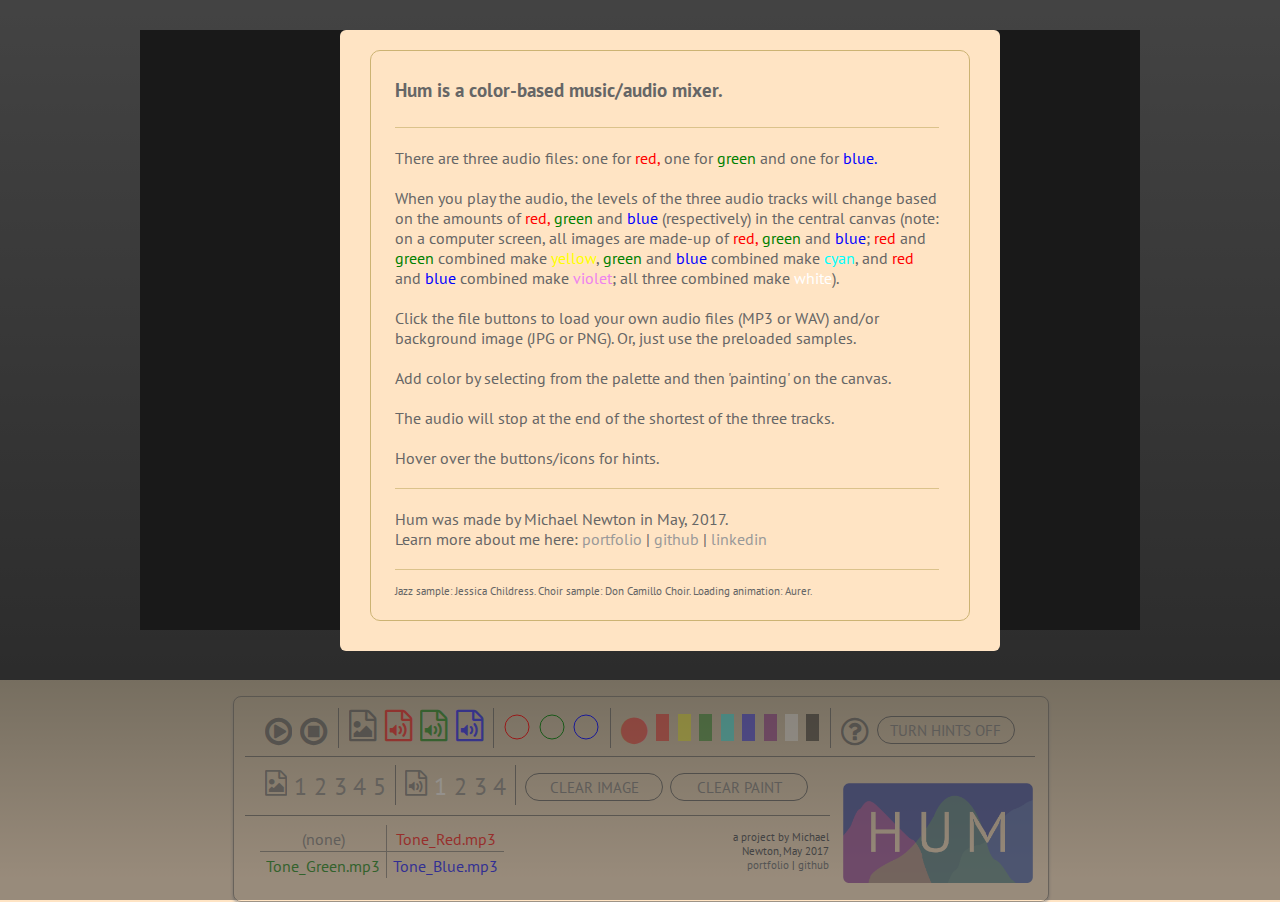
<file: index.html>
<!DOCTYPE html>
<html>
  <head>
    <title>Hum</title>
    <link rel="stylesheet" type="text/css"
          href="https://fonts.googleapis.com/css?family=PT+Sans+Narrow|PT+Sans|PT+Sans:700|Average+Sans|Crimson+Text|Amiri">
    </link>
    <link rel="stylesheet" href="./font-awesome-4.7.0/css/font-awesome.min.css">
    <link rel="stylesheet" href="./css/main.css">

    <link rel="stylesheet" href="./css/jquery-ui.min.css">
    <link rel="stylesheet" href="./css/jquery-ui.structure.min.css">
    <link rel="stylesheet" href="./css/jquery-ui.theme.min.css">
    <style></style>
  </head>

  <!-- <canvas id="canvasTwo" width="1000px" height="600px"  style="position:absolute; z-index:20; cursor: url(defaults/circle.png), auto;"></canvas> -->

  <body>
    <div class="instrux" id="instrux">
      <div class="innerInstrux">
        <div class="innerInstruxText">
          <h3>Hum is a color-based music/audio mixer.</h3>
          <br/><hr class='instruxHR' style="margin-left: 0px;"></hr><br/>
          There are three audio files: one for <span style="color:red">red,</span> one for <span style="color:green">green</span> and one for <span style="color:blue">blue.</span>
          <br/><br/>
          When you play the audio, the levels of the three audio tracks will change based on the amounts of <span style="color:red">red,</span> <span style="color:green">green</span> and <span style="color:blue">blue</span> (respectively) in the central canvas (note: on a computer screen, all images are made-up of <span style="color:red">red,</span> <span style="color:green">green</span> and <span style="color:blue">blue</span>; <span style="color:red">red</span> and <span style="color:green">green</span> combined make <span style="color:yellow">yellow</span>, <span style="color:green">green</span> and <span style="color:blue">blue</span> combined make <span style="color:cyan">cyan</span>, and <span style="color:red">red</span> and <span style="color:blue">blue</span> combined make <span style="color:violet">violet</span>; all three combined make <span style="color:white">white</span>).
          <br/><br/>
          Click the file buttons to load your own audio files (MP3 or WAV) and/or background image (JPG or PNG). Or, just use the preloaded samples.
          <br/><br/>
          Add color by selecting from the palette and then 'painting' on the canvas.
          <br/><br/>
          The audio will stop at the end of the shortest of the three tracks.
          <br/><br/>
          Hover over the buttons/icons for hints.
          <br/><br/><hr class='instruxHR' style="margin-left: 0px;"></hr><br/>
          Hum was made by Michael Newton in May, 2017.
          <br/>
          Learn more about me here: <a href="http://www.one-timepad.com">portfolio</a> | <a href="https://github.com/minusobjects">github</a> | <a href="https://www.linkedin.com/in/michael-newton-976588140/">linkedin</a>
          <br/><br/><hr class='instruxHR' style="margin-left: 0px;"></hr>
          <div style="font-size:.7em; margin-top:14px; margin-bottom:14px">Jazz sample: Jessica Childress. Choir sample: Don Camillo Choir. Loading animation: Aurer.</div>
        </div>
      </div>
    </div>

    <div id="loadingAnim" class="loader loader--style3" title="Loading...">
      <svg version="1.1" id="loader-2" xmlns="http://www.w3.org/2000/svg" xmlns:xlink="http://www.w3.org/1999/xlink" x="0px" y="0px"
      width="400px" height="400px" viewBox="0 0 50 50" style="enable-background:new 0 0 50 50;" xml:space="preserve">
      <path fill="#000" d="M43.935,25.145c0-10.318-8.364-18.683-18.683-18.683c-10.318,0-18.683,8.365-18.683,18.683h4.068c0-8.071,6.543-14.615,14.615-14.615c8.072,0,14.615,6.543,14.615,14.615H43.935z">
        <animateTransform attributeType="xml"
        attributeName="transform"
        type="rotate"
        from="0 25 25"
        to="360 25 25"
        dur="0.6s"
        repeatCount="indefinite"/>
      </path>
    </svg>
    <div class="loadingText">
      LOADING
    </div>
  </div>

    <div id="main" class="mainDiv">
    <div id="canvasDiv" class="canvasDiv">
      <canvas id="canvas" width="1000px" height="600px" class="canvasOne"></canvas>
      <div id="bar" class="bar"></div>
    <br/><br/>
  </div>
    <div id="bottom" class="bottomDiv">
      <div class="bottomCenter">
    <ul class="topButtons">
      <li>
      <div id="playDiv" class="playDiv" style="display:block"><a class="grayButton button" id='colorInfoButton' title="colorInfoButton"><i class="fa fa-play-circle-o"></i></a></div>
      <div id="pauseDiv" class="pauseDiv" style="display:none"><a class="grayButton button" id='pauseButton' title="pauseButton"><i class="fa fa-pause-circle-o"></i></a></div>
      </li>

      <li>
      <a class="grayButton button" id='stopIntervalButton' title="stopIntervalButton"><i class="fa fa-stop-circle-o"></i></a>
      </li>

      <li>
        <div class="pipeDiv"></div>
      </li>

      <li>
        <label>
          <i id="imageLoaderButton" title="imageLoaderButton" class="fa fa-file-image-o grayButton button"></i>
          <input type="file" id="imageLoader" name="imageLoader" style="display:none;"/>
        </label>
      </li>

      <li>
        <label>
          <i id="redAudioButton" title="redAudioButton" class="fa fa-file-audio-o button audioLoaderButton" style="color:red"></i>
          <input type="file" class="audioLoader" id="red" name="audioLoader1" style="display:none;"/>
        </label>
      </li>

      <li>
        <label>
          <i id="greenAudioButton" title="greenAudioButton" class="fa fa-file-audio-o button audioLoaderButton" style="color:green"></i>
          <input type="file" class="audioLoader" id="green" name="audioLoader2" style="display:none;"/>
        </label>
      </li>

      <li>
        <label>
          <i id="blueAudioButton" title="blueAudioButton" class="fa fa-file-audio-o button audioLoaderButton" style="color:blue"></i>
          <input type="file" class="audioLoader" id="blue" name="audioLoader3" style="display:none;"/>
        </label>
      </li>

      <li>
        <div class="pipeDiv"></div>
      </li>

      <li>
        <div id='redVol' title='redVol' style="background-color:rgba(255,0,0,0); color:red; padding-top:4px;">
          <svg height="26px" width="26px">
            <circle id='redVolCircle' cx="13" cy="13" r="12" stroke="red" stroke-width="1px" fill="none" />
          </svg>
        </div>
      </li>
      <li>
        <div id='greenVol' title='greenVol' style="background-color:rgba(0,255,0,0); color:green; padding-top:4px;">
          <svg height="26px" width="26px">
            <circle id='greenVolCircle' cx="13" cy="13" r="12" stroke="green" stroke-width="1px" fill="none" />
          </svg>
        </div>
      </li>
      <li>
        <div id='blueVol' title='blueVol' style="background-color:rgba(0,0,255,0); color:blue; padding-top:4px;">
          <svg height="26px" width="26px">
            <circle id='blueVolCircle' cx="13" cy="13" r="12" stroke="blue" stroke-width="1px" fill="none" />
          </svg>
        </div>
      </li>

      <li>
        <div class="pipeDiv"></div>
      </li>

      <li>
      <a class="currentColorButton" id='currentColorButton' title="currentColorButton"><i class="fa fa-circle"></i></a>
      </li>

      <li>
        <div class='colorButton' id='colorRed' title='colorRed' style="background-color:red"></div>
      </li>

      <li>
        <div class='colorButton' id='colorYellow' title='colorYellow' style="background-color:yellow"></div>
      </li>

      <li>
        <div class='colorButton' id='colorGreen' title='colorGreen' style="background-color:green"></div>
      </li>

      <li>
        <div class='colorButton' id='colorCyan' title='colorCyan' style="background-color:cyan"></div>
      </li>

      <li>
        <div class='colorButton' id='colorBlue' title='colorBlue' style="background-color:blue"></div>
      </li>

      <li>
        <div class='colorButton' id='colorPurple' title='colorPurple' style="background-color:purple"></div>
      </li>

      <li>
        <div class='colorButton' id='colorWhite' title='colorWhite' style="background-color:white"></div>
      </li>

      <li>
        <div class='colorButton' id='colorBlack' title='colorBlack' style="background-color:black"></div>
      </li>

      <li>
        <div class="pipeDiv"></div>
      </li>

      <li>
        <a class="button grayButton" id='instruxButton' title='instruxButton'><i class="fa fa-question-circle-o"></i></a>
      </li>

      <li>
        <div class="wordButton" style="min-width:120px;">
          <a id='toggleTipsButton' title="toggleTipsButton">TURN HINTS OFF</a>
        </div>
      </li>
    </ul>
    <ul class="middleButtons">

      <li>
        <i class="fa fa-file-image-o staticButton" title="sampleImgStatic" id="sampleImgStatic"></i>
      </li>

      <li>
        <div class="textButton"><a class='sampleImgNumber' title="1" data=0>1</a></div>
      </li>

      <li>
        <div class="textButton"><a class='sampleImgNumber' title="2" data=1>2</a></div>
      </li>

      <li>
        <div class="textButton"><a class='sampleImgNumber' title="3" data=2>3</a></div>
      </li>

      <li>
        <div class="textButton"><a class='sampleImgNumber' title="4" data=3>4</a></div>
      </li>

      <li>
        <div class="textButton"><a class='sampleImgNumber' title="5" data=4>5</a></div>
      </li>

      <li>
        <div class="pipeDiv"></div>
      </li>

      <li>
        <i class="fa fa-file-audio-o staticButton" title="sampleAudStatic" id="sampleAudStatic"></i>
      </li>

      <li>
        <div class="textButton"><a class='sampleAudNumber' id='sampleAud1' title='sampleAud1' data=0>1</a></div>
      </li>

      <li>
        <div class="textButton"><a class='sampleAudNumber' id='sampleAud2' title='sampleAud2' data=1>2</a></div>
      </li>

      <li>
        <div class="textButton"><a class='sampleAudNumber' id='sampleAud3' title='sampleAud3' data=2>3</a></div>
      </li>

      <li>
        <div class="textButton"><a class='sampleAudNumber' id='sampleAud4' title='sampleAud4' data=3>4</a></div>
      </li>

      <li>
        <div class="pipeDiv"></div>
      </li>

      <li>
        <div class="wordButton" style="min-width:120px;">
          <a id='clearImgButton' title="clearImgButton">CLEAR IMAGE</a>
        </div>
      </li>
      <li>
        <div class="wordButton" style="min-width:120px;">
          <a id='clearPaintButton' title="clearPaintButton">CLEAR PAINT</a>
        </div>
      </li>

      <li>
        <div style="background:transparent;width:200px;"></div>
      </li>

    </ul>
    <div class="HRdiv">
      <hr class="middleHR">
    </div>
    <div class="bottomButtons">
    <table class="filesTable" cellspacing="0" cellpadding="0">
      <tr>
        <td>
        <div id='imageName' title='imageName' class='nameDiv td-top' style="color:#777;">
          (none)
        </div>
      </td>
      <td>
        <div id='redAudioName' title='redAudioName' class='nameDiv td-top td-right' style="color:red;">
          (none)
        </div>
      </td>
    </tr>
    <tr>
      <td>
        <div id='greenAudioName' title='greenAudioName' class='nameDiv' style="color:green;">
          (none)
        </div>
      </td>
      <td>
        <div id='blueAudioName' title='blueAudioName' class='nameDiv td-right' style="color:blue;">
          (none)
        </div>
      </td>
    </tr>
  </table>
  <div id="errors" class="errorsDiv">

  </div>
  </div>
    <div class="infoDiv">
      a project by Michael Newton, May 2017<br/><a href="http://www.one-timepad.com">portfolio</a> | <a href="https://github.com/minusobjects/Hum">github</a>
    </div>
    <div class="titleDiv">
    </div>
    <div class="borderDiv">
    </div>

  </div><!-- end bottomCenter -->
  </div><!-- end bottom -->
</div><!-- end main -->

  <img src="defaults/Hum_RGB_1.png" style="display:none;" id="Hum_RGB_1"/>
  <img src="defaults/Hum_RGB_2.png" style="display:none;" id="Hum_RGB_2"/>
  <img src="defaults/Hum_RGB_3.png" style="display:none;" id="Hum_RGB_3"/>
  <img src="defaults/Hum_RGB_4.png" style="display:none;" id="Hum_RGB_4"/>
  <img src="defaults/Hum_RGB_5.png" style="display:none;" id="Hum_RGB_5"/>
  </div>
  <script src="./js/libraries/jquery-3.2.1.min.js"></script>
  <script src="./js/libraries/jquery-ui.min.js"></script>
  <script src="./js/libraries/howler-dist/howler.js"></script>
  <script src="./js/canvas.js"></script>
  <script src="./js/image.js"></script>
  <script src="./js/audio.js"></script>
  <script src="./js/color_timer.js"></script>
  <script src="./js/buttons.js"></script>
  <script src="./js/hum.js"></script>
  <script src="./js/tooltips.js"></script>
  </body>
</html>
</file>
<file: css/main.css>
html, body, canvas {
  padding: 0px;
  margin: 0px;
}
html, body{
  height: 100%;
}
body {
  background-color: bisque;
  font-family: 'PT Sans', 'Univers', 'Arial', sans-serif;"
}
td, tr {
  padding:0;
  margin:0;
}
li {
}
ul {
  list-style: none;
  padding: 0;
}
a{
  text-decoration:none;
  color:#777;
}
a:hover{
  color:#555;
}
a:active{
  color:#333;
}
.mainDiv{
  position:absolute;
  width:100%;
  height:100%;
  background: -moz-linear-gradient(top, #555 0px, #222 740px, bisque 756px, bisque 100%); /* FF3.6-15 */
  background: -webkit-linear-gradient(top, #555 0px,#222 740px,bisque 756px,bisque 100%); /* Chrome10-25,Safari5.1-6 */
  background: linear-gradient(to bottom, #555 0px,#222 740px,bisque 756px,bisque 100%); /* W3C, IE10+, FF16+, Chrome26+, Opera12+, Safari7+ */
}
.instrux {
  position:fixed;
  top:0;
  width:100%;
  height:100%;
  margin: 0 auto;
  background-color:rgba(50,50,50,.5);
  opacity:0;
  z-index:40;
  visibility: hidden;
  transition: .5s;
}
.instrux.instruxLoad {
  transition: .5s;
  visibility: visible;
  opacity: 1;
}
.innerInstrux{
  border-radius:6px;
  position:fixed;
  width:600px;
  top:30px;
  left:50%;
  margin-left:-300px;
  background-color:bisque;
  padding-left:30px;
  padding-right:30px;
  padding-bottom:30px;
  padding-top:20px;
  color:#666;
}
.innerInstruxText{
  border: 1px solid #ccb373;
  border-radius: 10px;
  padding-left: 24px;
  padding-right: 30px;
  padding-top: 8px;
  padding-bottom: 8px;
}
.innerInstrux h3{
  margin-bottom:.3em;
}
.innerInstrux a{
  text-decoration:none;
  color:#999;
}
.innerInstrux a:hover{
  color:#666;
}
.innerInstrux a:active{
  color:#333;
}

.canvasDiv{
  width:1000px;
  margin: 0 auto;
  margin-top: 30px;
}

.canvasOne{
  position:absolute;
  background-color:black;
  z-index:10;
  cursor: url(./circle_70.png), auto;
}

.bar{
  position:absolute;
  background-color: rgba(255,255,255,.5);
  position: absolute;
  width:2px;
  height:600px;
  z-index:30;
  margin-left:0px;
  cursor: url(./circle_70.png), auto;
  display:none;
}

.bottomDiv{
  background: -moz-linear-gradient(#bbab8e,bisque);
  background: -webkit-linear-gradient(#bbab8e,bisque);
  background: linear-gradient(#bbab8e,bisque);
  width:100%;
  text-align:center;
  margin-top:610px;
  position:absolute;
}
.bottomCenter{
  width:1000px;
  margin:0 auto;
  margin-top:30px;
  text-align:center;
  position:relative;
  z-index:6
}
.topButtons{
  width:750px;
  margin: 0 auto;
  margin-top: 30px;
  display:flex;
  justify-content: space-between;
  padding-left:20px;
  padding-right:20px;
  padding-bottom: 4px;
  border-bottom: 1px solid rgba(85,85,85,.7);
}
.middleButtons{
  margin-top:-18px;
  display:flex;
  justify-content: space-between;
  padding-left:20px;
  padding-right:20px;
  padding-bottom: 4px;
  width:750px;
  margin: 0 auto;
  margin-top: 10px;
  /*border-bottom: 1px solid rgba(85,85,85,.7);*/
}
.bottomButtons{
  margin-top:0px;
  margin-left:100px;
  width:750px;
  padding-left:20px;
  padding-right:20px;
}
.nameDiv{
  max-width:200px;
  max-height:18px;
  overflow:hidden;
  padding-left:6px;
  padding-right:6px;
  padding-top:4px;
  padding-bottom:4px;
  opacity:.8;
}
.filesTable{
  margin-top:10px;
  border-collapse: collapse;
}
.td-top{
  border-bottom: 1px solid rgba(85,85,85,.7);
}
.td-right{
  border-left: 1px solid rgba(85,85,85,.7);
}
.errorsDiv{
  color: #850606;
  font-size:14px;
  width:400px;
  text-align: left;
  padding-left:8px;
}

.grayButton{
  color: #555;
}
.staticButton{
  color: #666;
  height:40px;
  font-size:26px;
  opacity:.7;
  padding-top:3px;
}
.button{
  height:40px;
  font-size:32px;
  cursor: pointer;
  opacity:.7;
}
.button:hover{
  opacity:1;
}
.button:active{
  opacity:1;
  color:orange;
}
.textButton{
  color:#555;
  margin-top:4px;
  height:40px;
  font-size:24px;
  cursor: pointer;
  opacity:.7;
}
.textButton:hover{
  opacity:1;
}
.textButton:active{
  opacity:1;
  color:orange;
}
.wordButton{
  border: 1px solid #555;
  border-radius: 20px;
  text-align: center;
  color:#555;
  margin-top:5.5px;
  padding-top: 4px;
  padding-left: 8px;
  padding-right: 8px;
  height:22px;
  font-size:15px;
  opacity:.8;
}
.wordButton:hover{
  opacity:1;
}
#clearPaintButton{
  cursor:pointer;
}
#clearPaintButton:active{
  opacity:1;
  color:orange;
}
#clearImgButton{
  cursor:pointer;
}
#clearImgButton:active{
  opacity:1;
  color:orange;
}
#toggleTipsButton{
  cursor:pointer;
}
#toggleTipsButton:active{
  opacity:1;
  color:orange;
}
.currentColorButton{
  height:40px;
  font-size:31px;
}
.colorButton{
  margin-top:4px;
  width:13px;
  height:27px;
  cursor:pointer;
  opacity:.5;
}
.colorButton:hover{
  opacity:1;
}
.colorButton:active{
  opacity:1;
}
.pipeDiv{
  margin-top: -2px;
  margin-left:2px;
  margin-right:2px;
  background-color:#555;
  opacity:.7;
  height:40px;
  width:1px;
}
.fileList{
  margin-right:20px;
  text-align: left;
  color:#555;
  opacity:.7;
  font-size:18px;
}

.volList{
  margin-right:20px;
  text-align: left;
  font-size:18px;
}
.volList div {
  padding-top:4px;
  padding-bottom:4px;
  padding-left: 4px;
  padding-right: 4px;
}
.clearList{
  margin-right:20px;
  text-align: left;
  color:#555;
  opacity:.7;
  font-size:18px;
  cursor: pointer;
}
.clearList div {
  padding-top:4px;
  padding-bottom:4px;
}

.title div{
  position: relative;
  left: 340px;
  top: 5px;
  font-size: 60px;
  color: #555;
  letter-spacing: .5em;
}

.playDiv{
  z-index:41;
  position:relative;
}
.pauseDiv{
  z-index:42;
  position:relative;
}

.ui-tooltip{
  padding: 10px 20px;
  color: white;
  box-shadow: 0 0 2px #666;
  background-image: none;
  background: bisque !important;
  border-radius:8px;
}
.ui-tooltip-content{
  color: #666;
  font-family: 'PT Sans', 'Univers', 'Arial', sans-serif;"
}

.HRdiv{
  position:absolute;
  width:585px;
  left:105px;
}
.middleHR{
  background:rgba(85,85,85,.7);
  border: 0;
  height: 1px;
  -webkit-margin-before: 0em;
  -webkit-margin-after: 0em;
  -webkit-margin-start: auto;
  -webkit-margin-end: auto;
}
.instruxHR{
  width:100%;
  background:rgba(204,180,115,.7);
  border: 0;
  height: 1px;
  -webkit-margin-before: 0em;
  -webkit-margin-after: 0em;
  -webkit-margin-start: auto;
  -webkit-margin-end: auto;
}

.titleDiv{
  height: 100px;
  width: 190px;
  position: absolute;
  right: 107px;
  top: 73px;
  background-image: url('./HumLogo3.png');
  background-repeat: no-repeat;
  background-size: 190px auto;
  opacity:.8;
  transition: opacity 200ms;
}
.titleDiv:hover{
  opacity:1;
  transition: opacity 200ms;
}
.borderDiv{
  height: 204px;
  width: 814px;
  position: absolute;
  right: 91px;
  top: -14px;
  opacity: .8;
  border-radius: 8px;
  border: 1px solid rgba(85,85,85,.7);
  pointer-events: none;
  box-shadow: 0px 2px 3px #999;
}
.infoDiv{
  position: absolute;
  text-align: right;
  width: 100px;
  height: 40px;
  font-size: 11px;
  color: #555;
  right: 311px;
  top: 120px;
}

.loader{
  height: 100%;
  width: 100%;
  text-align: center;
  padding: 1em;
  padding-top:3em;
  vertical-align: top;
  position: absolute;
  z-index: 300;
  opacity: 1;
  text-align:center;
  background: -moz-linear-gradient(top, #555 0px, #222 100%);
  background: -webkit-linear-gradient(top, #555 0px,#222 100%);
  background: linear-gradient(to bottom, #555 0px,#222 100%);
}

.loader svg{
  position:relative;
}
.loader svg path,
.loader svg rect{
  fill: bisque;
}
.loadingText{
  position:absolute;
  width:200px;
  left: 50%;
  margin-left:-100px;
  top:235px;
  color:bisque;
  text-transform:uppercase;
  font-weight:bold;
  letter-spacing: .3em;
  opacity:.8;
}
</file>
